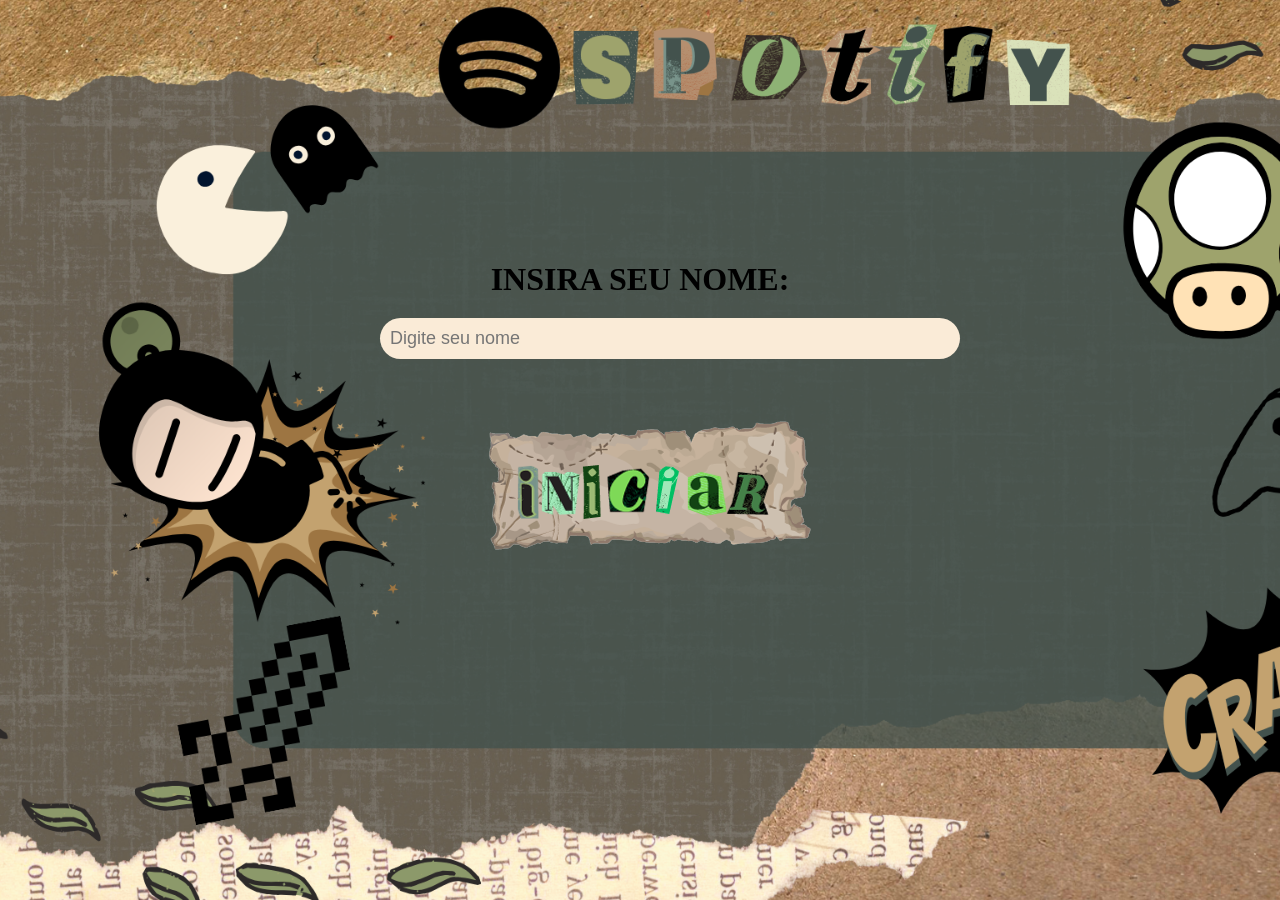
<file: index.html>
<!DOCTYPE html>
<html lang="pt-br">
<head>
<meta charset="UTF-8">
<meta name="viewport" content="width=device-width, initial-scale=1.0">
<title>Qual é a música?</title>
<link rel="stylesheet" href="style.css">
</head>
<body>
    <form action="index1.html">
        <label for="nome"><h1>INSIRA SEU NOME:</h1></label>
        <input type="text" id="nome" name="nome" placeholder="Digite seu nome" required>
<button id="start-game" class="start-button" onclick="startGame()"></button>
</form>
</body>
</html>
</file>
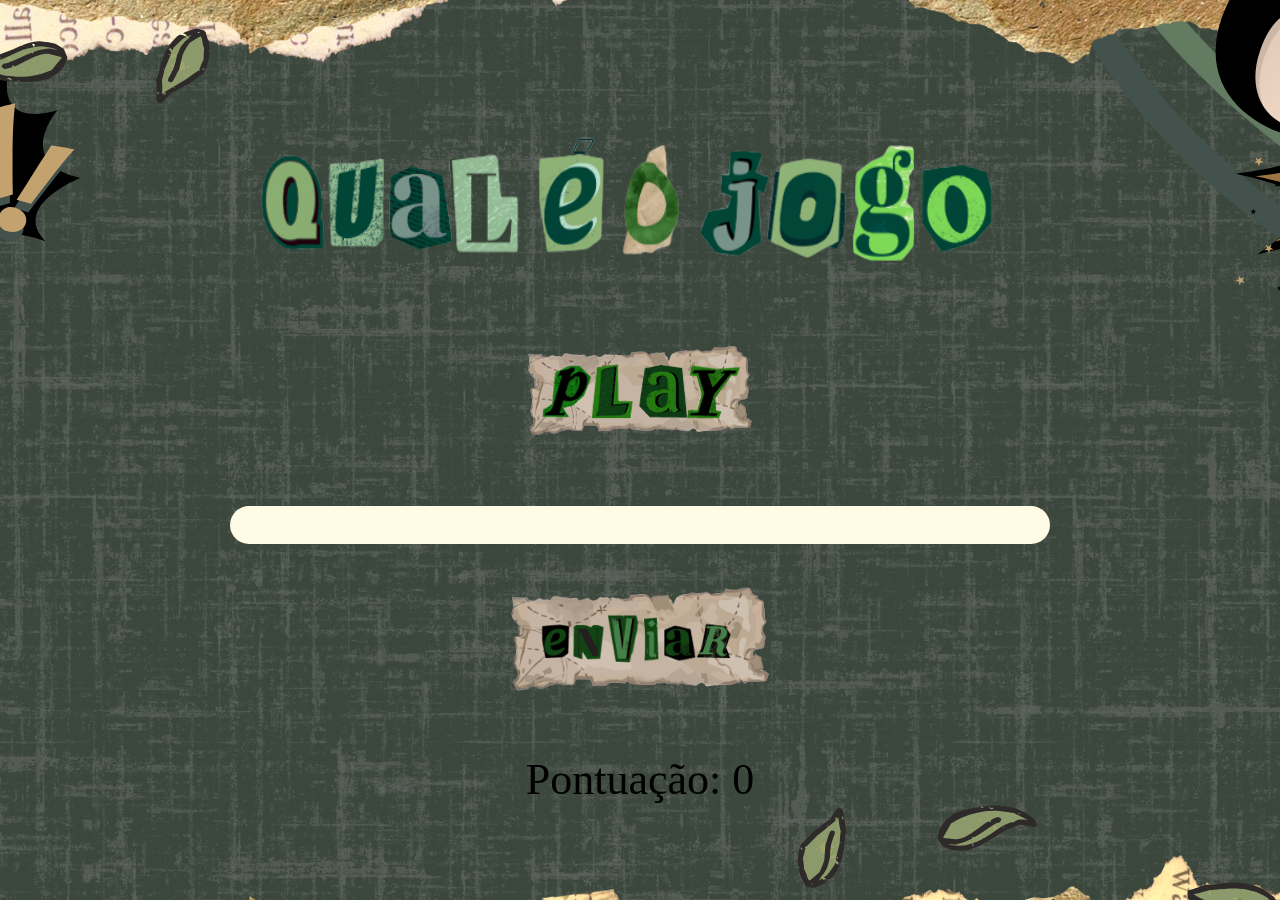
<file: index1.html>
<!DOCTYPE html>
<html lang="en">
<head>
    <meta charset="UTF-8">
    <meta name="viewport" content="width=device-width, initial-scale=1.0">
    <title>Qual é a música?</title>
    <link rel="stylesheet" href="style1.css">
</head>
<body>
    <img src="letra.png" width="800" height="200" >
    <div id="game-container"></div>
    <button id="play-music" class="hidden"></button>

    <div class = "center-text"></div>
    <label id="lbl-resposta" for="resposta" class="hidden"></label>
    </div>
    <input type="text" id="resposta" class="hidden"></input>
    <button id="btn-resposta" class="hidden"></button>

    <div id="mensagem-container" class="hidden">
        <p id="mensagem"></p>
        <p id="score">Pontuação: 0</p>
    </div>
</body>
<script src="https://sdk.scdn.co/spotify-player.js"></script>
<script src="script.js"></script>
</body>
</html>
</file>
<file: style.css>
* {
  margin: 0;
  padding: 0;
}

body {
  display: flex;
  flex-direction: column;
  justify-content: center;
  align-items: center;
  height: 100vh;
  margin: 0;
  background-image: url('fundo.png');
  background-size: cover;
  background-repeat: no-repeat;
  
}

h1 {
  text-align: center;
}

input {
  background-color: antiquewhite;
  display: flex;
  flex-direction: column;
  justify-content: center;
  align-items: center;
  width: 100%;
  margin: 20px;
  padding: 10px;
  font-size: 18px;
  border: none;
  border-radius: 100px;
}


.start-button {
  margin: 30px;
  padding: 100px;
  width: 500px;
  height: 200px;
  background-color: transparent;
  background-image: url('botao.png');
  background-size: cover;
  background-position: center center;
  background-repeat: no-repeat;
  border: none;
  cursor: pointer;
  color: #000;
  font-size: 26px;
}

.center-text {
  text-align: center;
  margin-top: 40px;
}

#Ib1-resposta {
  font-size: 24px;
}

.mensagem-texto-grande {
  font-size: 20px;
}
</file>
<file: style1.css>
*{
    margin: 0;
    padding: 0;
}
body, html {
    display: flex;
    flex-direction: column;
    justify-content: center;
    align-items: center;
    height: 100%;
    margin: 0;
    background-image: url(fundo2.png);
    background-size: auto;
    background-repeat: no-repeat;
    background-position: center;
}

#btn-resposta {
  padding: 10px;
  width: 400px;
  height: 200px;
  background-color: transparent;
  background-image: url('enviar2.png');
  background-size: cover;
  background-position: center center;
  background-repeat: no-repeat;
  border: none;
  cursor: pointer;
  color: #000;
  font-size: 26px;
}

#play-music {
  padding: 10px;
  width: 500px;
  height: 200px;
  background-color: transparent;
  background-image: url('play.png');
  background-size: cover;
  background-position: center center;
  background-repeat: no-repeat;
  border: none;
  cursor: pointer;
  color: #000;
  font-size: 26px;
}

#resposta {
    background-color: rgb(255, 251, 229);
    margin: 10px;
    padding: 10px; 
    border: none; 
    border-radius: 100px; 
    font-size: 16px; 
    width: 100%; 
    transition: border-color 0.3s ease; 
}

#resposta:focus {
    border-color: #000205;
}

#score{
  font-family: 'Times New Roman', Times, serif;
  font-size: 44px;
  color: black;
}
</file>
